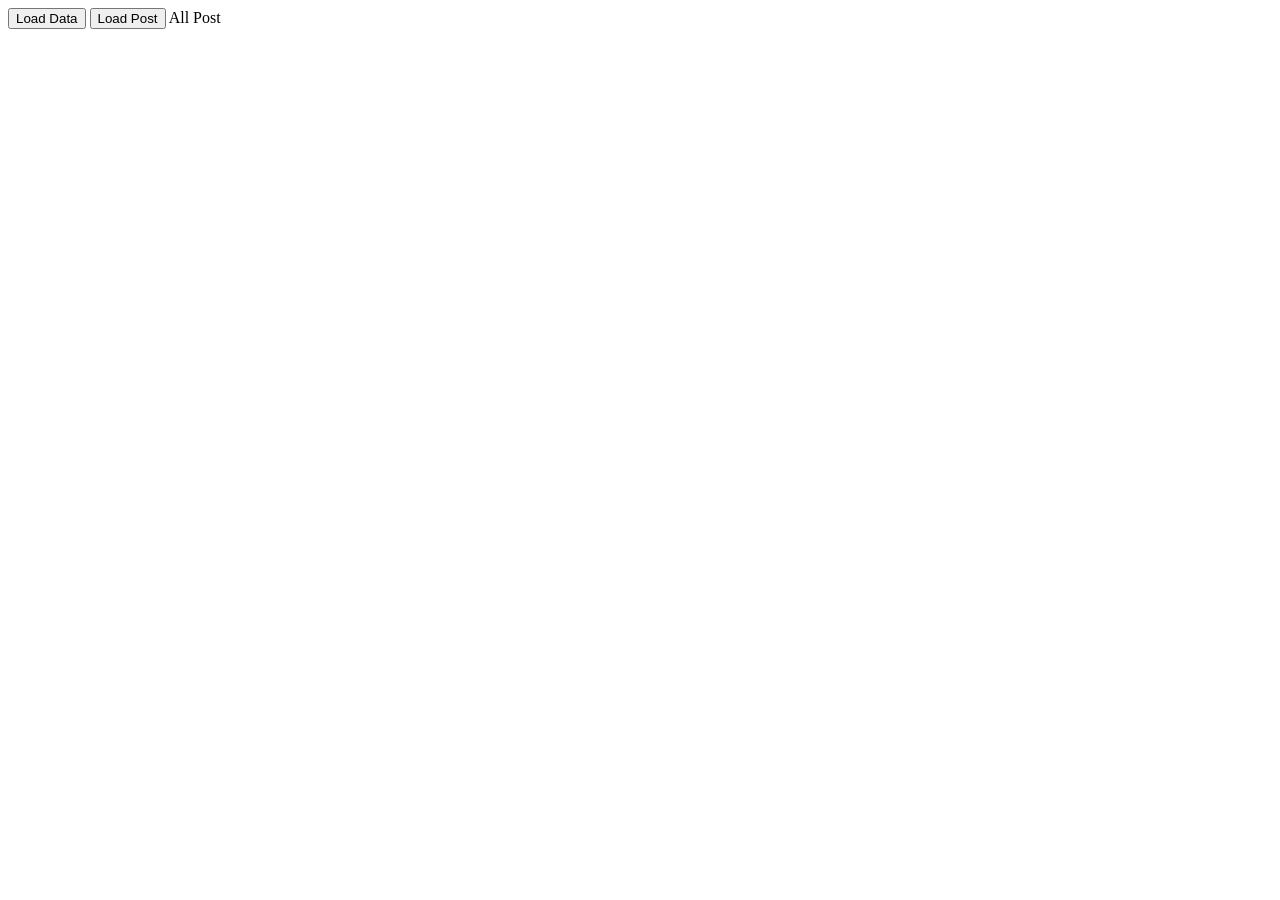
<file: module-28/index.html>
<!DOCTYPE html>
<html lang="en">

<head>
    <meta charset="UTF-8">
    <meta name="viewport" content="width=device-width, initial-scale=1.0">
    <title>Document</title>

    <style>
    #post-container{
        max-width: 1160px;
        margin: 50px auto;
        display: grid;
        grid-template-columns: repeat(3, 1fr);
        grid-gap: 20px;
        row-gap: 30px;
    }
    .post-card{
        border: 1px solid #ddd;
        padding: 10px;
        border-radius: 10px;
        box-shadow: 1px 1px 1px 1px gray;
        height: 100%;
    }
    .post-card p{
        text-align: justify;
    }
    </style>
</head>

<body>
    <button onclick="loadData()">Load Data</button>
    <button onclick="loadPost()">Load Post</button>
    All Post

    <!-- <ol id="post-container"></ol> -->

    <div id="post-container">
        
    </div>


    <script src="./json.js"></script>
</body>

</html>

<!-- git init
git add README.md
git commit -m "first commit"
git branch -M main
git remote add origin https://github.com/YIAHIAAHMED/5.milestone.git
git push -u origin main -->
</file>
